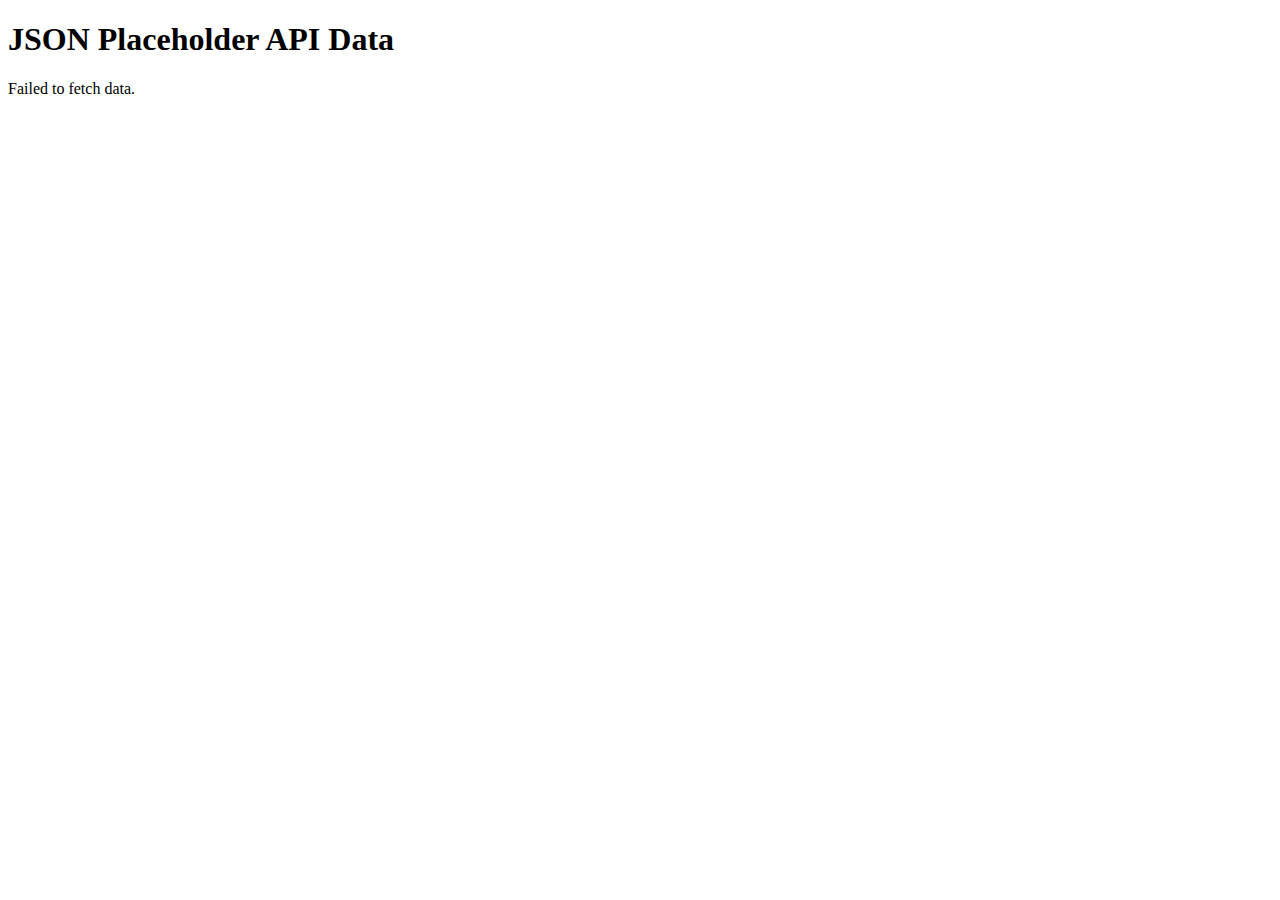
<file: MT-3-Web_D/Q3/index.html>
<!DOCTYPE html>
<html>
<head>
  <title>JSON Placeholder API Data</title>
  <style>
    .skeleton {
      background-color: #f2f2f2;
      border-radius: 4px;
      height: 20px;
      margin-bottom: 10px;
      width: 100%;
    }
  </style>
</head>
<body>
  <h1>JSON Placeholder API Data</h1>

  <div id="data-container"></div>

  <script src="script.js"></script>
</body>
</html>
</file>
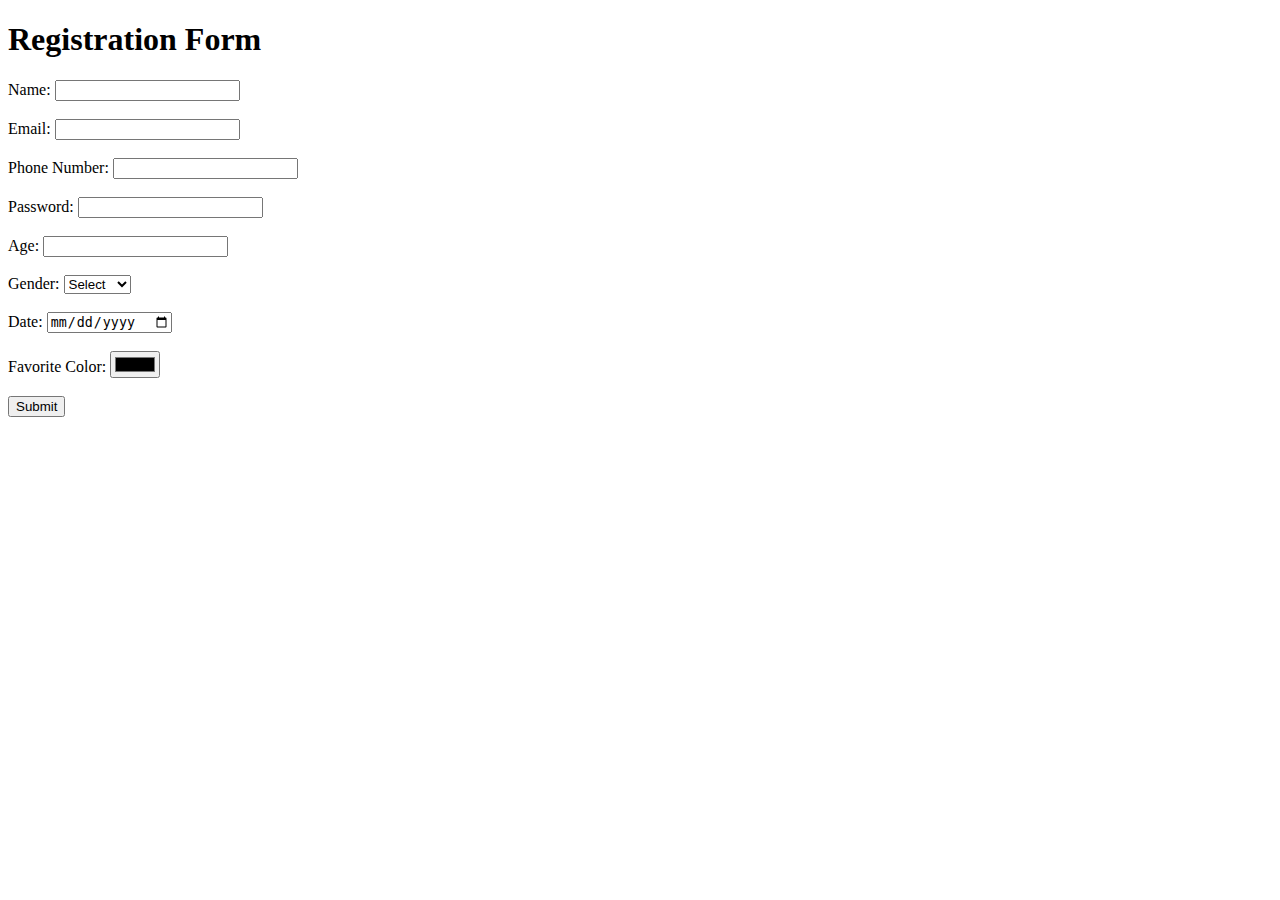
<file: Mock Test 1 - Web Development - PPT - PW Skills/Form.html>
<!DOCTYPE html>
<html>
<head>
  <title>Form Validation</title>
  <style>
    .error {
      color: red;
    }
  </style>
</head>
<body>
  <h1>Registration Form</h1>
  <form id="registrationForm" onsubmit="validateForm(event)">
    <div>
      <label for="name">Name:</label>
      <input type="text" id="name" required>
    </div>
    <br>
    <div>
      <label for="email">Email:</label>
      <input type="email" id="email" required>
    </div>
    <br>
    <div>
      <label for="phone">Phone Number:</label>
      <input type="tel" id="phone" required>
    </div>
    <br>
    <div>
      <label for="password">Password:</label>
      <input type="password" id="password" required>
    </div>
    <br>
    <div>
      <label for="age">Age:</label>
      <input type="number" id="age" required>
    </div>
    <br>
    <div>
      <label for="gender">Gender:</label>
      <select id="gender" required>
        <option value="">Select</option>
        <option value="male">Male</option>
        <option value="female">Female</option>
        <option value="other">Other</option>
      </select>
    </div>
    <br>
    <div>
      <label for="date">Date:</label>
      <input type="date" id="date" required>
    </div>
    <br>
    <div>
      <label for="color">Favorite Color:</label>
      <input type="color" id="color" required>
    </div>
    <br>
    <div>
      <input type="submit" value="Submit">
    </div>
  </form>

  <script>
    function validateForm(event) {
      event.preventDefault(); 
      
      
      const errorElements = document.getElementsByClassName('error');
      for (let i = 0; i < errorElements.length; i++) {
        errorElements[i].innerHTML = '';
      }

      
      const nameInput = document.getElementById('name');
      if (nameInput.value.trim() === '') {
        showError(nameInput, 'Name is required');
      }

      
      const emailInput = document.getElementById('email');
      const emailValue = emailInput.value.trim();
      if (emailValue === '') {
        showError(emailInput, 'Email is required');
      } else if (!validateEmail(emailValue)) {
        showError(emailInput, 'Invalid email format');
      }

      
      const phoneInput = document.getElementById('phone');
      const phoneValue = phoneInput.value.trim();
      if (phoneValue === '') {
        showError(phoneInput, 'Phone number is required');
      } else if (!validatePhoneNumber(phoneValue)) {
        showError(phoneInput, 'Invalid phone number format');
      }

      
      const passwordInput = document.getElementById('password');
      if (passwordInput.value.length < 6) {
        showError(passwordInput, 'Password must be at least 6 characters long');
      }

     
      const ageInput = document.getElementById('age');
      const ageValue = parseInt(ageInput.value);
      if (isNaN(ageValue) || ageValue < 18 || ageValue > 120) {
        showError(ageInput, 'Invalid age');
      }

      
      const genderInput = document.getElementById('gender');
      if (genderInput.value === '') {
        showError(genderInput, 'Gender is required');
      }

      
      const dateInput = document.getElementById('date');
      if (dateInput.value === '') {
        showError(dateInput, 'Date is required');
      }

      
      const colorInput = document.getElementById('color');
      if (colorInput.value === '') {
        showError(colorInput, 'Color is required');
      }

      
      if (document.getElementsByClassName('error').length === 0) {
        document.getElementById('registrationForm').submit();
      }
    }

    function showError(inputElement, errorMessage) {
      const errorElement = document.createElement('div');
      errorElement.className = 'error';
      errorElement.innerHTML = errorMessage;
      inputElement.parentNode.insertBefore(errorElement, inputElement.nextSibling);
    }

    function validateEmail(email) {
      const emailRegex = /^[^\s@]+@[^\s@]+\.[^\s@]+$/;
      return emailRegex.test(email);
    }

    function validatePhoneNumber(phoneNumber) {
      const phoneRegex = /^\d{10}$/; 
      return phoneRegex.test(phoneNumber);
    }
  </script>
</body>
</html>
</file>
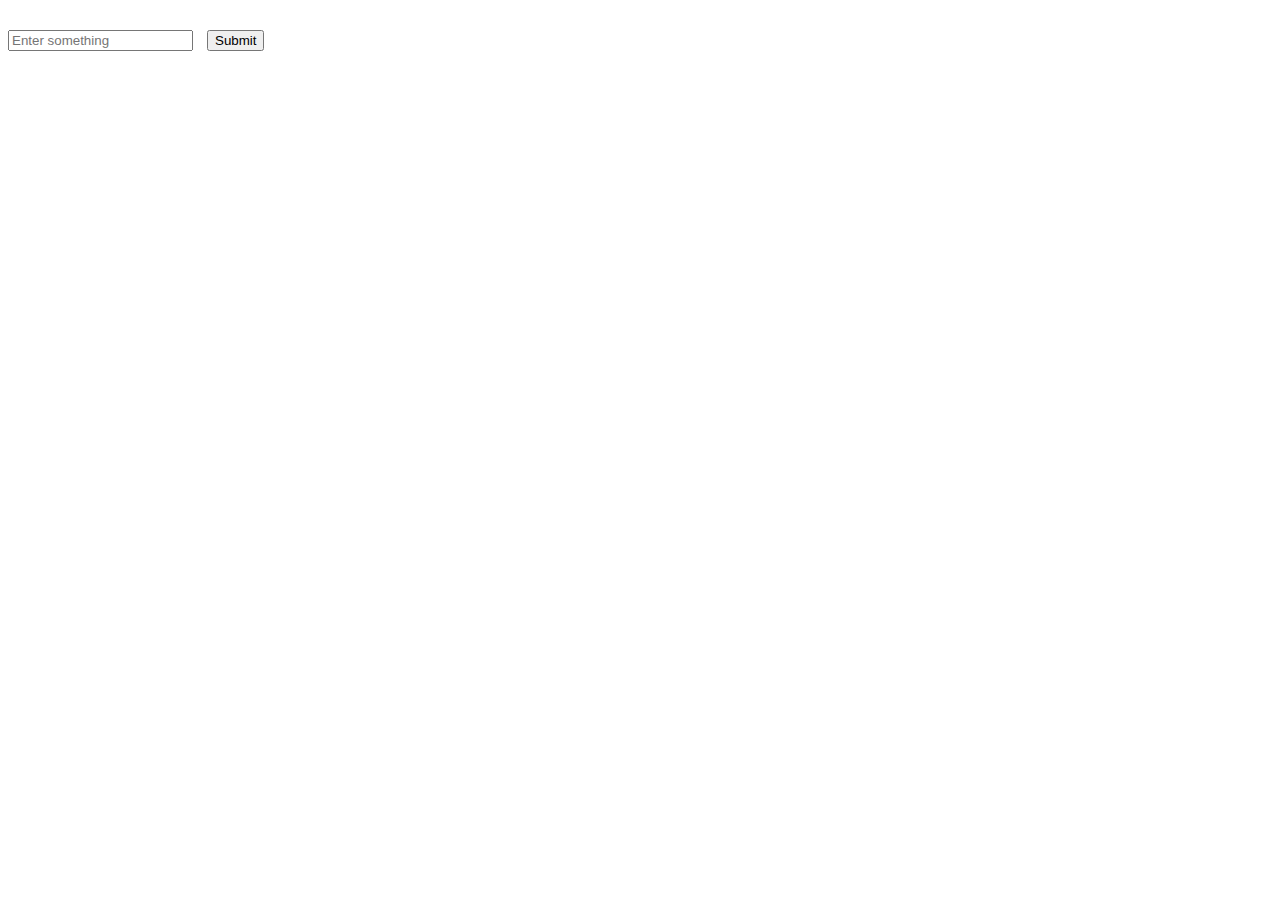
<file: MT-3-Web_D/Q2.html>
<!DOCTYPE html>
<html>
<head>
  <title>Input Box App</title>
  <style>
    #input-container {
      margin-top: 20px;
    }
    #input-text {
      margin-right: 10px;
    }
    #submit-button {
      margin-top: 10px;
    }
    #output-container {
      margin-top: 20px;
    }
  </style>
</head>
<body>
  <div id="input-container">
    <input type="text" id="input-text" placeholder="Enter something">
    <button id="submit-button">Submit</button>
  </div>
  <div id="output-container"></div>

  <script>
    
    var inputTextElement = document.getElementById('input-text');
    var submitButtonElement = document.getElementById('submit-button');
    var outputContainerElement = document.getElementById('output-container');

    
    function handleSubmitButtonClick() {
      
      var inputValue = inputTextElement.value;

      
      var newParagraph = document.createElement('p');
      newParagraph.textContent = inputValue;

      
      outputContainerElement.appendChild(newParagraph);

      
      inputTextElement.value = '';
    }

    
    submitButtonElement.addEventListener('click', handleSubmitButtonClick);
  </script>
</body>
</html>
</file>
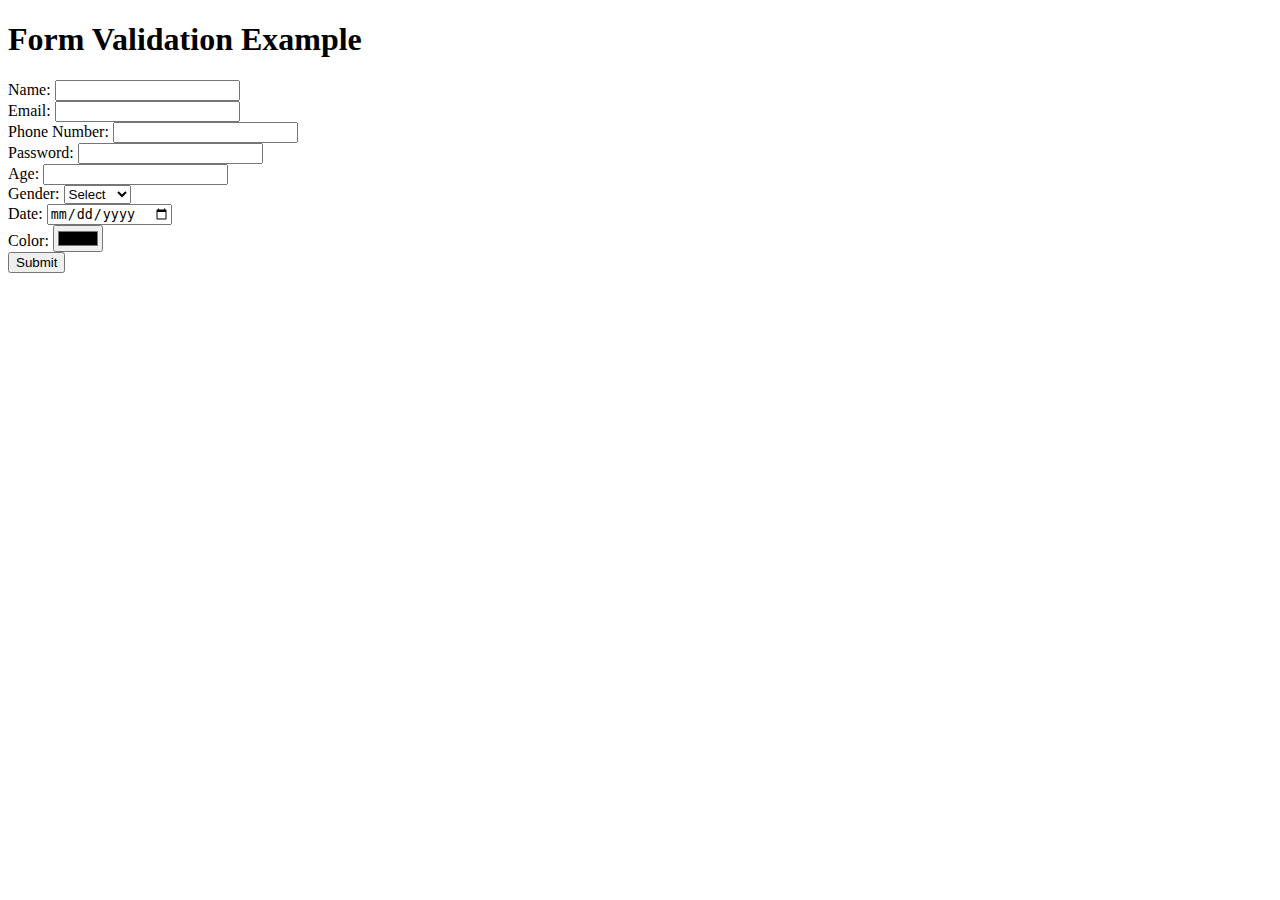
<file: MT-3-Web_D/Q5.html>
<!DOCTYPE html>
<html>
<head>
  <title>Form Validation Example</title>
  <style>
    .error {
      color: red;
    }
  </style>
</head>
<body>
  <h1>Form Validation Example</h1>

  <form id="myForm">
    <label for="name">Name:</label>
    <input type="text" id="name" required>
    <span class="error" id="nameError"></span>

    <br>

    <label for="email">Email:</label>
    <input type="email" id="email" required>
    <span class="error" id="emailError"></span>

    <br>

    <label for="phone">Phone Number:</label>
    <input type="tel" id="phone" required>
    <span class="error" id="phoneError"></span>

    <br>

    <label for="password">Password:</label>
    <input type="password" id="password" required>
    <span class="error" id="passwordError"></span>

    <br>

    <label for="age">Age:</label>
    <input type="number" id="age" required>
    <span class="error" id="ageError"></span>

    <br>

    <label for="gender">Gender:</label>
    <select id="gender" required>
      <option value="">Select</option>
      <option value="male">Male</option>
      <option value="female">Female</option>
      <option value="other">Other</option>
    </select>
    <span class="error" id="genderError"></span>

    <br>

    <label for="date">Date:</label>
    <input type="date" id="date" required>
    <span class="error" id="dateError"></span>

    <br>

    <label for="color">Color:</label>
    <input type="color" id="color" required>
    <span class="error" id="colorError"></span>

    <br>

    <input type="submit" value="Submit">
  </form>

  <script>
    document.getElementById("myForm").addEventListener("submit", function(event) {
      var name = document.getElementById("name").value.trim();
      var email = document.getElementById("email").value.trim();
      var phone = document.getElementById("phone").value.trim();
      var password = document.getElementById("password").value;
      var age = document.getElementById("age").value.trim();
      var gender = document.getElementById("gender").value;
      var date = document.getElementById("date").value;
      var color = document.getElementById("color").value;

      var valid = true;

      
      if (name === "") {
        document.getElementById("nameError").innerHTML = "Name is required";
        valid = false;
      } else {
        document.getElementById("nameError").innerHTML = "";
      }

      
      var emailPattern = /^[^\s@]+@[^\s@]+\.[^\s@]+$/;
      if (!emailPattern.test(email)) {
        document.getElementById("emailError").innerHTML = "Invalid email address";
        valid = false;
      } else {
        document.getElementById("emailError").innerHTML = "";
      }

      
      var phonePattern = /^\d{10}$/;
      if (!phonePattern.test(phone)) {
        document.getElementById("phoneError").innerHTML = "Invalid phone number";
        valid = false;
      } else {
        document.getElementById("phoneError").innerHTML = "";
      }

      
      if (password.length < 6) {
        document.getElementById("passwordError").innerHTML = "Password should be at least 6 characters long";
        valid = false;
      } else {
        document.getElementById("passwordError").innerHTML = "";
      }

      
      if (isNaN(age) || age <= 0) {
        document.getElementById("ageError").innerHTML = "Invalid age";
        valid = false;
      } else {
        document.getElementById("ageError").innerHTML = "";
      }

      
      if (gender === "") {
        document.getElementById("genderError").innerHTML = "Gender is required";
        valid = false;
      } else {
        document.getElementById("genderError").innerHTML = "";
      }

      
      if (date === "") {
        document.getElementById("dateError").innerHTML = "Date is required";
        valid = false;
      } else {
        document.getElementById("dateError").innerHTML = "";
      }

      
      if (color === "") {
        document.getElementById("colorError").innerHTML = "Color is required";
        valid = false;
      } else {
        document.getElementById("colorError").innerHTML = "";
      }

      
      if (!valid) {
        event.preventDefault();
      }
    });
  </script>
</body>
</html>
</file>
